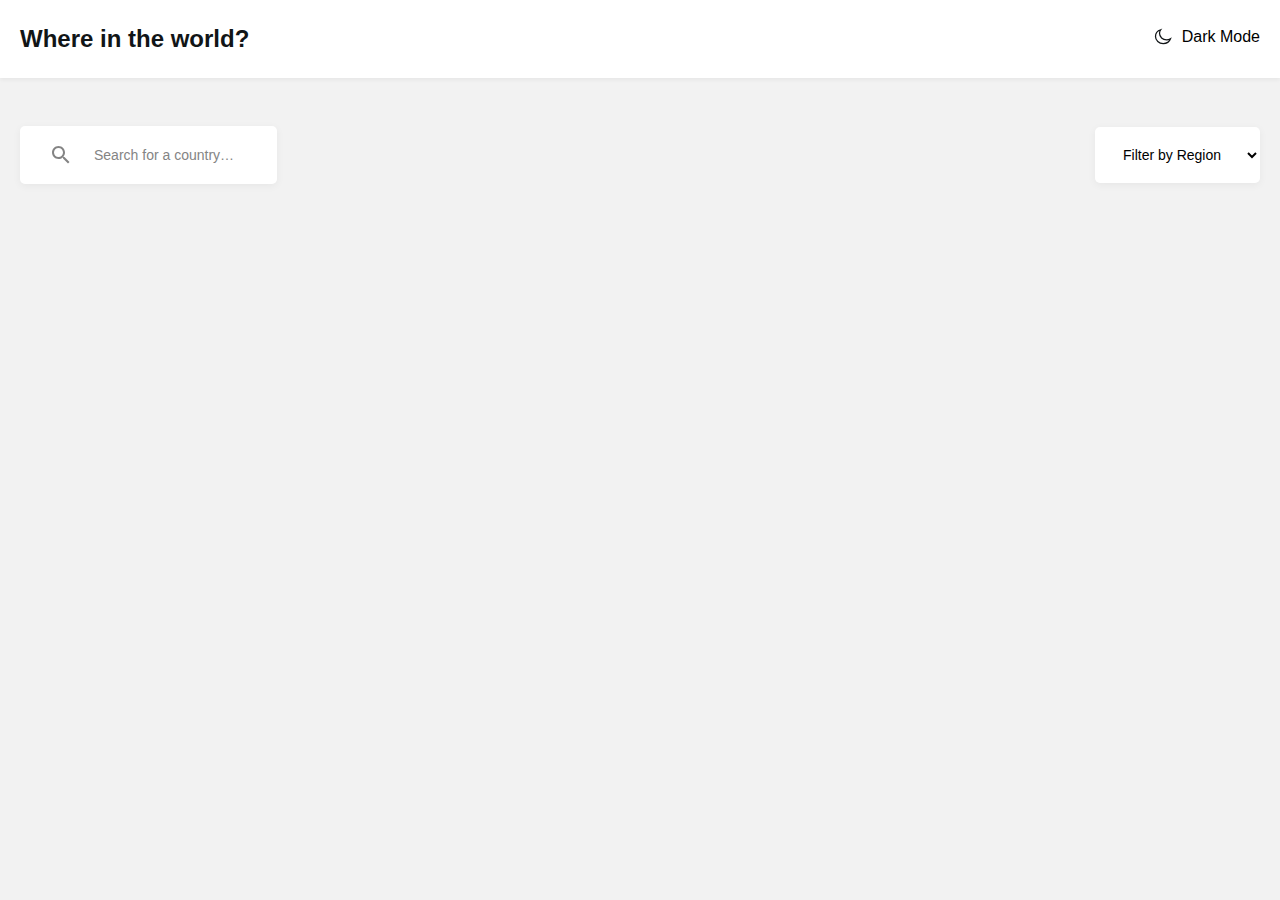
<file: index.html>
<!DOCTYPE html>
<html lang="en">

<head>
  <meta charset="UTF-8">
  <meta http-equiv="X-UA-Compatible" content="IE=edge">
  <meta name="viewport" content="width=device-width, initial-scale=1.0">
  <title>Countries</title>
  <link rel="stylesheet" href="css/main.css">
</head>

<body>

  <header class="site-header">
    <div class="site-header__container container">
      <h1 class="site-header__heading">Where in the world?</h1>
      <button class="site-header__mode-btn js-mode-toggler">
        <span class="site-header__mode-btn-inner">
          <span class="site-header__mode-img">
            <svg width="18" height="17" viewBox="0 0 18 17" fill="none" xmlns="http://www.w3.org/2000/svg">
              <path fill-rule="evenodd" clip-rule="evenodd"
                d="M12.5532 11.815C8.66857 11.815 5.51929 8.92783 5.51929 5.36821C5.51929 4.0253 5.96679 2.78158 6.73143 1.75C3.69036 2.69515 1.5 5.33122 1.5 8.43807C1.5 12.3385 4.94929 15.5 9.20357 15.5C12.5929 15.5 15.4696 13.4932 16.5 10.7045C15.375 11.4048 14.0161 11.815 12.5532 11.815Z"
                fill="white" stroke="#111517" stroke-width="1.25" />
            </svg>
          </span>
          <span class="site-header__mode-btn-txt">Dark Mode</span>
        </span>
      </button>
    </div>
  </header>

  <main class="site-main">
    <div class="container">
      <section class="site-hero">
        <h2 class="visually-hidden">Countries</h2>
        <form class="site-form js-site-form" action="https:echo.htmlacademy.ru" method="GET">
          <div class="site-form__input-wrapper">
            <span class="site-form__input-icon">
              <svg width="18" height="18" viewBox="0 0 18 18" fill="none" xmlns="http://www.w3.org/2000/svg">
                <g id="search">
                  <path id="icon-search-black" fill-rule="evenodd" clip-rule="evenodd"
                    d="M12.5 11H11.7L11.4 10.7C12.4 9.6 13 8.1 13 6.5C13 2.9 10.1 0 6.5 0C2.9 0 0 2.9 0 6.5C0 10.1 2.9 13 6.5 13C8.1 13 9.6 12.4 10.7 11.4L11 11.7V12.5L16 17.5L17.5 16L12.5 11ZM6.5 11C4 11 2 9 2 6.5C2 4 4 2 6.5 2C9 2 11 4 11 6.5C11 9 9 11 6.5 11Z"
                    fill="currentColor" />
                </g>
              </svg>
            </span>
            <input class="site-form__input site-form__inputs js-country-search" type="text"
              name="country" aria-label="country-input" placeholder="Search for a country…">
          </div>
          <select
            class="site-form__select site-form__select--dark-mode site-form__inputs js-search-by-region"
            name="continents" aria-label="continents">
            <option value="" selected disabled>Filter by Region</option>
            <option value="Africa">Africa</option>
            <option value="America">America</option>
            <option value="Asia">Asia</option>
            <option value="Europe">Europe</option>
            <option value="Oceania">Oceania</option>
          </select>
        </form>

        <ul class="site-hero__list">

        </ul>
      </section>
    </div>
  </main>

  <!-- template -->
  <template id="country-template">
    <li class="site-hero__item country">
      <header class="country__header">
        <img class="country__flag" src="//unsplash.it/264/160" alt="flag" width="264" height="160">
      </header>

      <div class="country__body">
        <h3 class="country__heading">
          <a class="country__heading-link" href="country-single.html">Germany</a>
        </h3>
        <p class="country__population country__txt">
          Population: <span class="country__population-count country__info">81,770,900</span>
        </p>

        <p class="country__region country__txt">
          Region: <span class="country__region-place country__info">Europe</span>
        </p>

        <p class="country__capital country__txt">
          Capital: <span class="country__capital-name country__info">Berlin</span>
        </p>
      </div>
    </li>
  </template>
  <script src="js/main.js"></script>
</body>

</html>
</file>
<file: css/main.css>
/*! normalize.css v8.0.1 | MIT License | github.com/necolas/normalize.css */
/* Document
   ========================================================================== */
/**
 * 1. Correct the line height in all browsers.
 * 2. Prevent adjustments of font size after orientation changes in iOS.
 */
html {
  line-height: 1.15;
  /* 1 */
  -webkit-text-size-adjust: 100%;
  /* 2 */
}

/* Sections
 ========================================================================== */
/**
* Remove the margin in all browsers.
*/
body {
  margin: 0;
}

/**
* Render the `main` element consistently in IE.
*/
main {
  display: block;
}

/**
* Correct the font size and margin on `h1` elements within `section` and
* `article` contexts in Chrome, Firefox, and Safari.
*/
h1 {
  font-size: 2em;
  margin: 0.67em 0;
}

/* Grouping content
 ========================================================================== */
/**
* 1. Add the correct box sizing in Firefox.
* 2. Show the overflow in Edge and IE.
*/
hr {
  -webkit-box-sizing: content-box;
          box-sizing: content-box;
  /* 1 */
  height: 0;
  /* 1 */
  overflow: visible;
  /* 2 */
}

/**
* 1. Correct the inheritance and scaling of font size in all browsers.
* 2. Correct the odd `em` font sizing in all browsers.
*/
pre {
  font-family: monospace, monospace;
  /* 1 */
  font-size: 1em;
  /* 2 */
}

/* Text-level semantics
 ========================================================================== */
/**
* Remove the gray background on active links in IE 10.
*/
a {
  background-color: transparent;
}

/**
* 1. Remove the bottom border in Chrome 57-
* 2. Add the correct text decoration in Chrome, Edge, IE, Opera, and Safari.
*/
abbr[title] {
  border-bottom: none;
  /* 1 */
  text-decoration: underline;
  /* 2 */
  -webkit-text-decoration: underline dotted;
          text-decoration: underline dotted;
  /* 2 */
}

/**
* Add the correct font weight in Chrome, Edge, and Safari.
*/
b,
strong {
  font-weight: bolder;
}

/**
* 1. Correct the inheritance and scaling of font size in all browsers.
* 2. Correct the odd `em` font sizing in all browsers.
*/
code,
kbd,
samp {
  font-family: monospace, monospace;
  /* 1 */
  font-size: 1em;
  /* 2 */
}

/**
* Add the correct font size in all browsers.
*/
small {
  font-size: 80%;
}

/**
* Prevent `sub` and `sup` elements from affecting the line height in
* all browsers.
*/
sub,
sup {
  font-size: 75%;
  line-height: 0;
  position: relative;
  vertical-align: baseline;
}

sub {
  bottom: -0.25em;
}

sup {
  top: -0.5em;
}

/* Embedded content
 ========================================================================== */
/**
* Remove the border on images inside links in IE 10.
*/
img {
  border-style: none;
}

/* Forms
 ========================================================================== */
/**
* 1. Change the font styles in all browsers.
* 2. Remove the margin in Firefox and Safari.
*/
button,
input,
optgroup,
select,
textarea {
  font-family: inherit;
  /* 1 */
  font-size: 100%;
  /* 1 */
  line-height: 1.15;
  /* 1 */
  margin: 0;
  /* 2 */
}

/**
* Show the overflow in IE.
* 1. Show the overflow in Edge.
*/
button,
input {
  /* 1 */
  overflow: visible;
}

/**
* Remove the inheritance of text transform in Edge, Firefox, and IE.
* 1. Remove the inheritance of text transform in Firefox.
*/
button,
select {
  /* 1 */
  text-transform: none;
}

/**
* Correct the inability to style clickable types in iOS and Safari.
*/
button,
[type="button"],
[type="reset"],
[type="submit"] {
  -webkit-appearance: button;
}

/**
* Remove the inner border and padding in Firefox.
*/
button::-moz-focus-inner,
[type="button"]::-moz-focus-inner,
[type="reset"]::-moz-focus-inner,
[type="submit"]::-moz-focus-inner {
  border-style: none;
  padding: 0;
}

/**
* Restore the focus styles unset by the previous rule.
*/
button:-moz-focusring,
[type="button"]:-moz-focusring,
[type="reset"]:-moz-focusring,
[type="submit"]:-moz-focusring {
  outline: 1px dotted ButtonText;
}

/**
* Correct the padding in Firefox.
*/
fieldset {
  padding: 0.35em 0.75em 0.625em;
}

/**
* 1. Correct the text wrapping in Edge and IE.
* 2. Correct the color inheritance from `fieldset` elements in IE.
* 3. Remove the padding so developers are not caught out when they zero out
*    `fieldset` elements in all browsers.
*/
legend {
  -webkit-box-sizing: border-box;
          box-sizing: border-box;
  /* 1 */
  color: inherit;
  /* 2 */
  display: table;
  /* 1 */
  max-width: 100%;
  /* 1 */
  padding: 0;
  /* 3 */
  white-space: normal;
  /* 1 */
}

/**
* Add the correct vertical alignment in Chrome, Firefox, and Opera.
*/
progress {
  vertical-align: baseline;
}

/**
* Remove the default vertical scrollbar in IE 10+.
*/
textarea {
  overflow: auto;
}

/**
* 1. Add the correct box sizing in IE 10.
* 2. Remove the padding in IE 10.
*/
[type="checkbox"],
[type="radio"] {
  -webkit-box-sizing: border-box;
          box-sizing: border-box;
  /* 1 */
  padding: 0;
  /* 2 */
}

/**
* Correct the cursor style of increment and decrement buttons in Chrome.
*/
[type="number"]::-webkit-inner-spin-button,
[type="number"]::-webkit-outer-spin-button {
  height: auto;
}

/**
* 1. Correct the odd appearance in Chrome and Safari.
* 2. Correct the outline style in Safari.
*/
[type="search"] {
  -webkit-appearance: textfield;
  /* 1 */
  outline-offset: -2px;
  /* 2 */
}

/**
* Remove the inner padding in Chrome and Safari on macOS.
*/
[type="search"]::-webkit-search-decoration {
  -webkit-appearance: none;
}

/**
* 1. Correct the inability to style clickable types in iOS and Safari.
* 2. Change font properties to `inherit` in Safari.
*/
::-webkit-file-upload-button {
  -webkit-appearance: button;
  /* 1 */
  font: inherit;
  /* 2 */
}

/* Interactive
 ========================================================================== */
/*
* Add the correct display in Edge, IE 10+, and Firefox.
*/
details {
  display: block;
}

/*
* Add the correct display in all browsers.
*/
summary {
  display: list-item;
}

/* Misc
 ========================================================================== */
/**
* Add the correct display in IE 10+.
*/
template {
  display: none;
}

/**
* Add the correct display in IE 10.
*/
[hidden] {
  display: none;
}

/* FONTS */
/* GENERAL */
html {
  -webkit-box-sizing: border-box;
          box-sizing: border-box;
  height: 100%;
  scroll-behavior: smooth;
}

*,
*::before,
*::after {
  -webkit-box-sizing: inherit;
          box-sizing: inherit;
}

body {
  display: -webkit-box;
  display: -ms-flexbox;
  display: flex;
  -webkit-box-orient: vertical;
  -webkit-box-direction: normal;
      -ms-flex-direction: column;
          flex-direction: column;
  height: 100%;
  padding: 0;
  margin: 0;
  overflow-x: hidden;
  font-family: "Arial", sans-serif;
  font-size: 16px;
  line-height: 16px;
  color: #111517;
  background-color: #f2f2f2;
}

img {
  max-width: 100%;
  height: auto;
}

/* VISUALLY-HIDDEN */
.visually-hidden {
  position: absolute;
  width: 1px;
  height: 1px;
  margin: -1px;
  border: 0;
  padding: 0;
  clip: rect(0 0 0 0);
  overflow: hidden;
}

/* CONTAINER */
.container {
  width: 100%;
  max-width: 1320px;
  padding-left: 20px;
  padding-right: 20px;
  margin-left: auto;
  margin-right: auto;
}

.single-body {
  background-color: #fff;
}

.site-header {
  padding-top: 23px;
  padding-bottom: 23px;
  background-color: #fff;
  -webkit-box-shadow: 0px 2px 4px rgba(0, 0, 0, 0.05);
          box-shadow: 0px 2px 4px rgba(0, 0, 0, 0.05);
}

.site-header--dark-mode {
  background-color: #2B3844;
  color: #fff;
}

.site-header--dark-mode .site-header__mode-btn {
  color: #fff;
}

.site-header--dark-mode .site-header__mode-btn-inner path {
  stroke: #fff;
}

.site-header__container {
  display: -webkit-box;
  display: -ms-flexbox;
  display: flex;
  -webkit-box-pack: justify;
      -ms-flex-pack: justify;
          justify-content: space-between;
  -webkit-box-align: center;
      -ms-flex-align: center;
          align-items: center;
}

.site-header__heading {
  margin: 0;
  font-weight: bold;
  font-size: 24px;
  line-height: 32px;
}

.site-header__mode-btn {
  padding: 0;
  border: none;
  background-color: transparent;
  cursor: pointer;
}

.site-header__mode-btn:hover {
  opacity: 0.8;
}

.site-header__mode-btn:active {
  opacity: 0.6;
}

.site-header__mode-btn-inner {
  display: -webkit-box;
  display: -ms-flexbox;
  display: flex;
  -webkit-box-align: start;
      -ms-flex-align: start;
          align-items: flex-start;
}

.site-header__mode-img {
  margin-right: 10px;
}

@media only screen and (max-width: 470px) {
  .site-header__heading {
    font-size: 20px;
    line-height: 1;
  }
}

@media only screen and (max-width: 350px) {
  .site-header__heading {
    font-size: 18px;
    line-height: 1;
  }
  .site-header__mode-btn {
    font-size: 14px;
  }
}

@media only screen and (max-width: 320px) {
  .site-header__heading {
    font-size: 16px;
    line-height: 1;
  }
  .site-header__mode-btn-txt {
    display: none;
  }
}

.site-main {
  padding-top: 48px;
}

.site-hero__list {
  padding: 0;
  margin: 0;
  list-style: none;
  display: -webkit-box;
  display: -ms-flexbox;
  display: flex;
  -ms-flex-wrap: wrap;
      flex-wrap: wrap;
  margin-left: -75px;
  margin-bottom: -45px;
}

.site-hero__list--dark-mode
.site-hero__item {
  background-color: #2B3844;
  color: #fff;
}

.site-hero__item {
  width: calc(100%/4 - 75px);
  margin-left: 75px;
  margin-bottom: 47px;
}

@media only screen and (max-width: 1105px) {
  .site-hero__list {
    margin-left: -50px;
    margin-bottom: -45px;
  }
  .site-hero__item {
    width: calc(100%/4 - 50px);
    margin-left: 50px;
    margin-bottom: 47px;
  }
}

@media only screen and (max-width: 1000px) {
  .site-hero__list {
    margin-left: -40px;
    margin-bottom: -45px;
  }
  .site-hero__item {
    width: calc(100%/4 - 40px);
    margin-left: 40px;
    margin-bottom: 47px;
  }
}

@media only screen and (max-width: 970px) {
  .site-hero__list {
    margin-left: -70px;
    margin-bottom: -45px;
  }
  .site-hero__item {
    width: calc(100%/3 - 70px);
    margin-left: 70px;
    margin-bottom: 47px;
  }
}

@media only screen and (max-width: 830px) {
  .site-hero__list {
    margin-left: -45px;
    margin-bottom: -45px;
  }
  .site-hero__item {
    width: calc(100%/3 - 45px);
    margin-left: 45px;
    margin-bottom: 47px;
  }
}

@media only screen and (max-width: 755px) {
  .site-hero__list {
    margin-left: -12px;
    margin-bottom: -12px;
  }
  .site-hero__item {
    width: calc(100%/3 - 12px);
    margin-left: 12px;
    margin-bottom: 47px;
  }
}

@media only screen and (max-width: 675px) {
  .site-hero__list {
    margin-left: -20px;
    margin-bottom: -20px;
  }
  .site-hero__item {
    width: calc(100%/2 - 20px);
    margin-left: 20px;
    margin-bottom: 47px;
  }
}

@media only screen and (max-width: 490px) {
  .site-hero__list {
    margin-left: 0;
    margin-bottom: -20px;
  }
  .site-hero__item {
    width: calc(100%);
    margin-left: 0;
    margin-bottom: 47px;
  }
}

.site-form {
  display: -webkit-box;
  display: -ms-flexbox;
  display: flex;
  -webkit-box-pack: justify;
      -ms-flex-pack: justify;
          justify-content: space-between;
  -webkit-box-align: center;
      -ms-flex-align: center;
          align-items: center;
  padding-bottom: 48px;
}

.site-form--dark-mode .site-form__inputs {
  background-color: #2B3844;
  color: #fff;
}

.site-form--dark-mode .site-form__input::-webkit-input-placeholder {
  color: #fff;
}

.site-form--dark-mode .site-form__input:-ms-input-placeholder {
  color: #fff;
}

.site-form--dark-mode .site-form__input::-ms-input-placeholder {
  color: #fff;
}

.site-form--dark-mode .site-form__input::placeholder {
  color: #fff;
}

.site-form--dark-mode .site-form__input-icon path {
  fill: #fff;
}

.site-form__input-wrapper {
  position: relative;
  z-index: 1;
}

.site-form__input-icon {
  width: 18px;
  height: 18px;
  position: absolute;
  z-index: 1;
  top: 50%;
  left: 32px;
  -webkit-transform: translateY(-50%);
          transform: translateY(-50%);
}

.site-form__input-icon path {
  fill: #848484;
}

.site-form__inputs {
  font-size: 14px;
  line-height: 20px;
  border: none;
  border-radius: 5px;
  background-color: #fff;
  -webkit-box-shadow: 0px 2px 9px rgba(0, 0, 0, 0.05);
          box-shadow: 0px 2px 9px rgba(0, 0, 0, 0.05);
}

.site-form__inputs::-webkit-input-placeholder {
  font-size: 14px;
  line-height: 20px;
}

.site-form__inputs:-ms-input-placeholder {
  font-size: 14px;
  line-height: 20px;
}

.site-form__inputs::-ms-input-placeholder {
  font-size: 14px;
  line-height: 20px;
}

.site-form__inputs::placeholder {
  font-size: 14px;
  line-height: 20px;
}

.site-form__input {
  padding-top: 19px;
  padding-bottom: 19px;
  padding-left: 74px;
}

.site-form__input::-webkit-input-placeholder {
  color: #848484;
}

.site-form__input:-ms-input-placeholder {
  color: #848484;
}

.site-form__input::-ms-input-placeholder {
  color: #848484;
}

.site-form__input::placeholder {
  color: #848484;
}

.site-form__select {
  padding: 19px 22px 19px 24px;
}

@media only screen and (max-width: 470px) {
  .site-form {
    -webkit-box-orient: vertical;
    -webkit-box-direction: normal;
        -ms-flex-direction: column;
            flex-direction: column;
    -webkit-box-align: stretch;
        -ms-flex-align: stretch;
            align-items: stretch;
  }
  .site-form__input-wrapper {
    display: -webkit-box;
    display: -ms-flexbox;
    display: flex;
    -webkit-box-orient: vertical;
    -webkit-box-direction: normal;
        -ms-flex-direction: column;
            flex-direction: column;
    margin-bottom: 8px;
  }
}

@media only screen and (max-width: 320px) {
  .site-form__input {
    padding-left: 45px;
  }
  .site-form__input-icon {
    left: 12px;
  }
}

.country {
  position: relative;
  z-index: 10;
  overflow: hidden;
  background-color: #fff;
  -webkit-box-shadow: 0px 0px 7px 2px rgba(0, 0, 0, 0.0294384);
          box-shadow: 0px 0px 7px 2px rgba(0, 0, 0, 0.0294384);
  border-radius: 5px;
}

.country__header {
  height: 160px;
  overflow: hidden;
}

.country__flag {
  display: block;
  height: 100%;
}

.country__body {
  padding-top: 24px;
  padding-left: 24px;
  padding-right: 5px;
  padding-bottom: 46px;
}

.country__heading {
  margin: 0;
  margin-bottom: 16px;
}

.country__heading-link {
  text-decoration: none;
  color: #111517;
}

.country__heading-link::before {
  width: 100%;
  height: 100%;
  position: absolute;
  z-index: 1;
  top: 0;
  left: 0;
  content: '';
}

.country__txt {
  margin-top: 0;
  margin-bottom: 8px;
  font-weight: bold;
}

.country__info {
  font-weight: normal;
}

.country__capital-name {
  margin-bottom: 0;
}

@media only screen and (max-width: 675px) {
  .country__flag {
    width: 100%;
  }
}

.error-txt {
  margin: 0 auto;
  font-weight: bold;
  font-size: 36px;
  color: #bb0a0a;
}

.dark-mode {
  background-color: #202C36;
}

.country-single {
  padding-top: 80px;
}

.country-single__back-link {
  display: -webkit-inline-box;
  display: -ms-inline-flexbox;
  display: inline-flex;
  -webkit-box-align: center;
      -ms-flex-align: center;
          align-items: center;
  margin-bottom: 80px;
  padding: 10px 32px;
  font-weight: 300;
  font-size: 16px;
  line-height: 20px;
  text-decoration: none;
  color: #111517;
  background: #FFFFFF;
  -webkit-box-shadow: 0px 0px 7px rgba(0, 0, 0, 0.293139);
          box-shadow: 0px 0px 7px rgba(0, 0, 0, 0.293139);
  border-radius: 6px;
}

.country-single__info {
  display: -webkit-box;
  display: -ms-flexbox;
  display: flex;
  -webkit-box-align: center;
      -ms-flex-align: center;
          align-items: center;
  -webkit-box-pack: justify;
      -ms-flex-pack: justify;
          justify-content: space-between;
}

.country-single__flag {
  -ms-flex-negative: 0;
      flex-shrink: 0;
  -webkit-box-shadow: 0px 0px 14px 4px rgba(0, 0, 0, 0.0294384);
          box-shadow: 0px 0px 14px 4px rgba(0, 0, 0, 0.0294384);
  border-radius: 10.0057px;
}

.country-single__content-heading {
  margin-top: 0;
  margin-bottom: 23px;
  font-weight: 800;
  font-size: 32px;
  line-height: 44px;
}

.country-single__content-table {
  display: -webkit-box;
  display: -ms-flexbox;
  display: flex;
  -webkit-box-align: start;
      -ms-flex-align: start;
          align-items: flex-start;
}

.country-single__data-list:not(:last-child) {
  margin-right: 141px;
}

.country-single__data-wrapper {
  display: -webkit-box;
  display: -ms-flexbox;
  display: flex;
}

.country-single__data-heading {
  font-weight: 600;
  font-size: 16px;
  line-height: 32px;
  color: #111517;
}

.country-single__data-desc {
  margin: 0;
  font-weight: 300;
  font-size: 16px;
  line-height: 32px;
  color: #111517;
}

.country-single__content-borders {
  display: -webkit-box;
  display: -ms-flexbox;
  display: flex;
  -webkit-box-align: baseline;
      -ms-flex-align: baseline;
          align-items: baseline;
  -ms-flex-wrap: wrap;
      flex-wrap: wrap;
}

.country-single__content-borders-heading {
  margin: 0;
  margin-right: 15px;
  font-weight: 600;
  font-size: 16px;
  line-height: 24px;
  color: #111517;
}

.country-single__borders-list {
  padding: 0;
  margin: 0;
  list-style: none;
  max-width: 500px;
  display: -webkit-box;
  display: -ms-flexbox;
  display: flex;
  -ms-flex-wrap: wrap;
      flex-wrap: wrap;
}

.country-single__borders-item:not(:last-child) {
  margin-right: 10px;
}

.country-single__borders-text {
  display: inline-block;
  padding: 5px 28px;
  color: #111517;
  text-decoration: none;
  background-color: #fff;
  -webkit-box-shadow: 0px 0px 4px 1px rgba(0, 0, 0, 0.104931);
          box-shadow: 0px 0px 4px 1px rgba(0, 0, 0, 0.104931);
  border-radius: 2px;
}
/*# sourceMappingURL=main.css.map */
</file>
